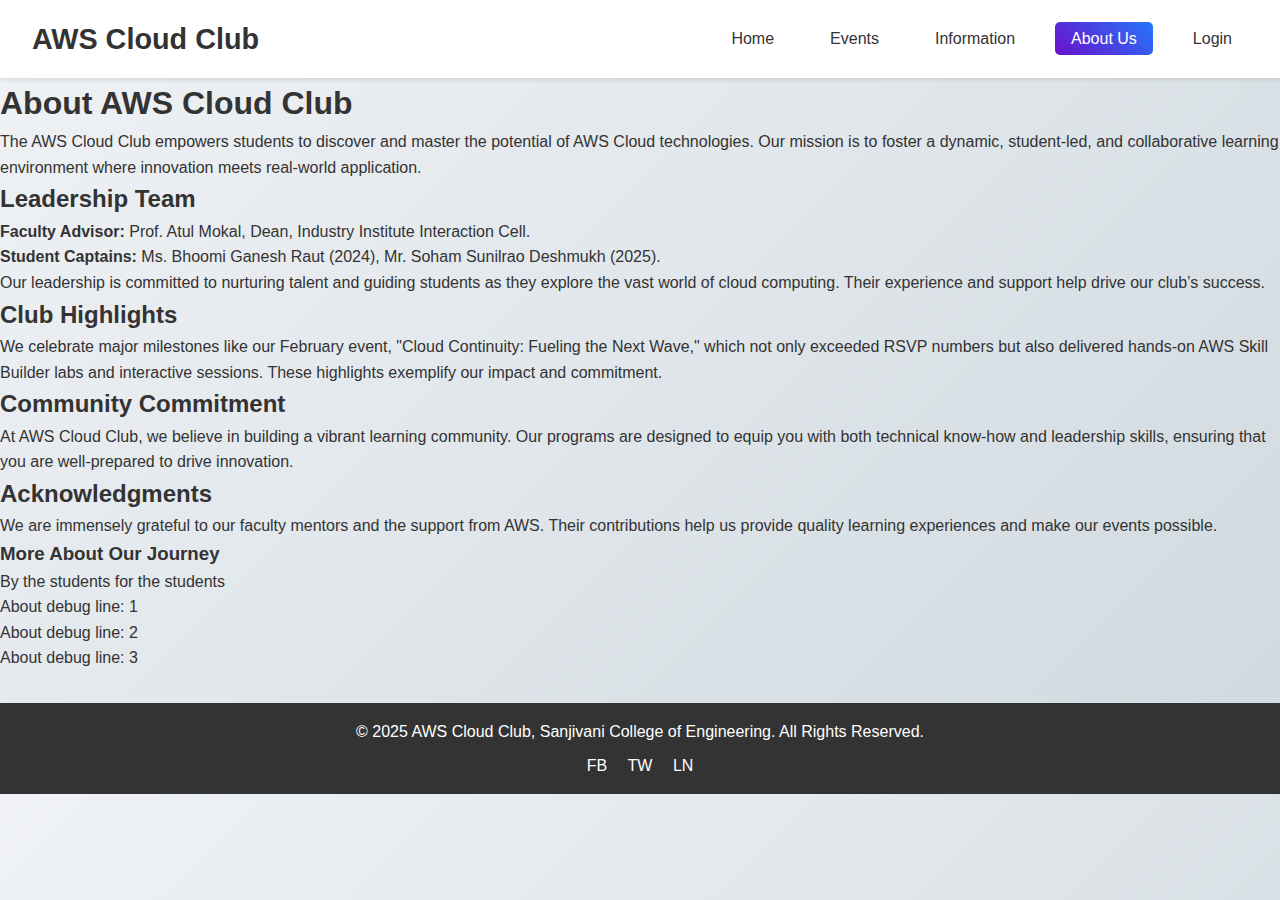
<file: about.html>
<!DOCTYPE html>
<html lang="en">
  <head>
    <meta charset="UTF-8" />
    <meta name="viewport" content="width=device-width, initial-scale=1.0" />
    <title>AWS Cloud Club - About Us</title>
    <link rel="stylesheet" href="css/style.css" />
  </head>
  <body>
    <!-- Navigation Bar -->
    <header>
      <nav class="navbar">
        <div class="nav-logo">AWS Cloud Club</div>
        <ul class="nav-links">
          <li><a href="index.html">Home</a></li>
          <li><a href="events.html">Events</a></li>
          <li><a href="info.html">Information</a></li>
          <li><a href="about.html" class="active">About Us</a></li>
          <li><a href="login.html">Login</a></li>
        </ul>
      </nav>
    </header>

    <!-- Main About Us Content -->
    <main class="page-content">
      <section class="about-section">
        <h1>About AWS Cloud Club</h1>
        <p>
          The AWS Cloud Club empowers students to discover and master the potential of AWS Cloud technologies. Our mission is to foster a dynamic, student-led, and collaborative learning environment where innovation meets real-world application.
        </p>
        
        <!-- Leadership Section -->
        <article class="leadership">
          <h2>Leadership Team</h2>
          <p><strong>Faculty Advisor:</strong> Prof. Atul Mokal, Dean, Industry Institute Interaction Cell.</p>
          <p><strong>Student Captains:</strong> Ms. Bhoomi Ganesh Raut (2024), Mr. Soham Sunilrao Deshmukh (2025).</p>
          <p>
            Our leadership is committed to nurturing talent and guiding students as they explore the vast world of cloud computing. Their experience and support help drive our club’s success.
          </p>
        </article>

        <!-- Club Highlights Section -->
        <article class="club-highlights">
          <h2>Club Highlights</h2>
          <p>
            We celebrate major milestones like our February event, "Cloud Continuity: Fueling the Next Wave," which not only exceeded RSVP numbers but also delivered hands-on AWS Skill Builder labs and interactive sessions. These highlights exemplify our impact and commitment.
          </p>
        </article>

        <!-- Community Commitment Section -->
        <article class="community-commitment">
          <h2>Community Commitment</h2>
          <p>
            At AWS Cloud Club, we believe in building a vibrant learning community. Our programs are designed to equip you with both technical know-how and leadership skills, ensuring that you are well-prepared to drive innovation.
          </p>
        </article>

        <!-- Acknowledgments Section -->
        <article class="acknowledgments">
          <h2>Acknowledgments</h2>
          <p>
            We are immensely grateful to our faculty mentors and the support from AWS. Their contributions help us provide quality learning experiences and make our events possible.
          </p>
        </article>

        <!-- Extended Filler and Debug Content -->
        <article class="extended-about">
          <h3>More About Our Journey</h3>
          <p>
            By the students for the students
          </p>
          <p class="debug">About debug line: 1</p>
          <p class="debug">About debug line: 2</p>
          <p class="debug">About debug line: 3</p>
          <!-- (Additional filler lines as needed for file length) -->
        </article>
      </section>
    </main>

    <!-- Footer Section -->
    <footer>
      <p>&copy; 2025 AWS Cloud Club, Sanjivani College of Engineering. All Rights Reserved.</p>
      <div class="social-icons">
        <a href="#" title="Facebook">FB</a>
        <a href="#" title="Twitter">TW</a>
        <a href="#" title="LinkedIn">LN</a>
      </div>
    </footer>
  </body>
</html>
</file>
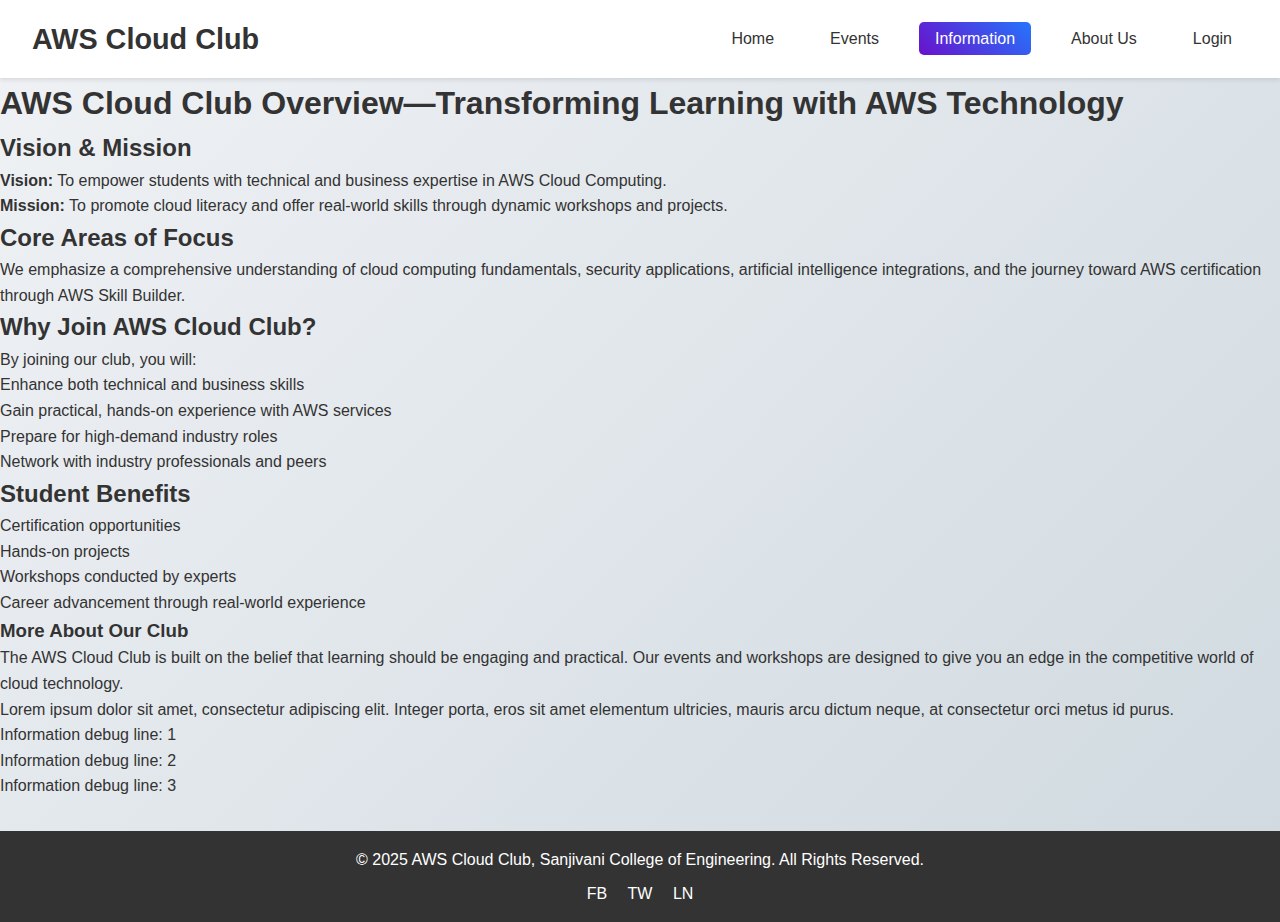
<file: info.html>
<!DOCTYPE html>
<html lang="en">
  <head>
    <meta charset="UTF-8" />
    <meta name="viewport" content="width=device-width, initial-scale=1.0" />
    <title>AWS Cloud Club - Information</title>
    <link rel="stylesheet" href="css/style.css" />
  </head>
  <body>
    <!-- Navigation Bar -->
    <header>
      <nav class="navbar">
        <div class="nav-logo">AWS Cloud Club</div>
        <ul class="nav-links">
          <li><a href="index.html">Home</a></li>
          <li><a href="events.html">Events</a></li>
          <li><a href="info.html" class="active">Information</a></li>
          <li><a href="about.html">About Us</a></li>
          <li><a href="login.html">Login</a></li>
        </ul>
      </nav>
    </header>

    <!-- Main Information Content -->
    <main class="page-content">
      <section class="info-section">
        <h1>AWS Cloud Club Overview—Transforming Learning with AWS Technology</h1>
        <article class="mission-vision">
          <h2>Vision &amp; Mission</h2>
          <p>
            <strong>Vision:</strong> To empower students with technical and business expertise in AWS Cloud Computing.
          </p>
          <p>
            <strong>Mission:</strong> To promote cloud literacy and offer real-world skills through dynamic workshops and projects.
          </p>
        </article>

        <article class="core-focus">
          <h2>Core Areas of Focus</h2>
          <p>
            We emphasize a comprehensive understanding of cloud computing fundamentals, security applications, artificial intelligence integrations, and the journey toward AWS certification through AWS Skill Builder.
          </p>
        </article>

        <article class="why-join">
          <h2>Why Join AWS Cloud Club?</h2>
          <p>
            By joining our club, you will:
          </p>
          <ul>
            <li>Enhance both technical and business skills</li>
            <li>Gain practical, hands-on experience with AWS services</li>
            <li>Prepare for high-demand industry roles</li>
            <li>Network with industry professionals and peers</li>
          </ul>
        </article>

        <article class="student-benefits">
          <h2>Student Benefits</h2>
          <ul>
            <li>Certification opportunities</li>
            <li>Hands-on projects</li>
            <li>Workshops conducted by experts</li>
            <li>Career advancement through real-world experience</li>
          </ul>
        </article>

        <!-- Extended Filler Content for Thoroughness and Debugging -->
        <article class="extended-info">
          <h3>More About Our Club</h3>
          <p>
            The AWS Cloud Club is built on the belief that learning should be engaging and practical. Our events and workshops are designed to give you an edge in the competitive world of cloud technology.
          </p>
          <p>
            Lorem ipsum dolor sit amet, consectetur adipiscing elit. Integer porta, eros sit amet elementum ultricies, mauris arcu dictum neque, at consectetur orci metus id purus.
          </p>
          <p class="debug">Information debug line: 1</p>
          <p class="debug">Information debug line: 2</p>
          <p class="debug">Information debug line: 3</p>
          <!-- (Repeat debug lines or extended content as needed) -->
        </article>
      </section>
    </main>

    <!-- Footer Section -->
    <footer>
      <p>&copy; 2025 AWS Cloud Club, Sanjivani College of Engineering. All Rights Reserved.</p>
      <div class="social-icons">
        <a href="#" title="Facebook">FB</a>
        <a href="#" title="Twitter">TW</a>
        <a href="#" title="LinkedIn">LN</a>
      </div>
    </footer>
  </body>
</html>
</file>
<file: css/style.css>
/* Base Reset and Global Styles */
* {
    margin: 0;
    padding: 0;
    box-sizing: border-box;
  }
  
  body {
    font-family: Arial, sans-serif;
    line-height: 1.6;
    background: linear-gradient(135deg, #f0f2f5, #cfd9df);
    color: #333;
  }
  
  /* Dark Mode Styles */
  body.dark-mode {
    background: #121212;
    color: #f1f1f1;
  }
  
  /* Navigation Bar */
  .navbar {
    background: #ffffff;
    padding: 1rem 2rem;
    display: flex;
    align-items: center;
    justify-content: space-between;
    box-shadow: 0 2px 4px rgba(0,0,0,0.1);
  }
  
  .navbar .nav-logo {
    font-size: 1.8rem;
    font-weight: bold;
    color: #333;
  }
  
  .navbar .nav-links {
    list-style: none;
    display: flex;
  }
  
  .navbar .nav-links li {
    margin-left: 1.5rem;
  }
  
  .navbar .nav-links li a {
    text-decoration: none;
    color: #333;
    padding: 0.5rem 1rem;
    border-radius: 5px;
    transition: background 0.3s;
  }
  
  .navbar .nav-links li a:hover,
  .navbar .nav-links li a.active {
    background: linear-gradient(45deg, #6a11cb, #2575fc);
    color: #fff;
  }
  
  /* Hero Section */
  .hero-section {
    padding: 4rem 2rem;
    text-align: center;
    background: url('../images/hero-bg.jpg') no-repeat center center/cover;
  }
  
  .hero-section h1 {
    font-size: 3rem;
    margin-bottom: 1rem;
  }
  
  .hero-section p {
    font-size: 1.2rem;
  }
  
  /* Slider Section */
  .slider-section {
    position: relative;
    overflow: hidden;
    height: 400px;
  }
  
  .slider-container {
    width: 100%;
    height: 100%;
  }
  
  .slider {
    display: flex;
    transition: opacity 1s ease-in-out;
    height: 100%;
  }
  
  .slide {
    flex: 1;
    min-width: 100%;
    background-position: center;
    background-size: cover;
    position: relative;
    opacity: 0;
    transition: opacity 1s ease-in-out;
  }
  
  .slide-caption {
    position: absolute;
    bottom: 1rem;
    left: 1rem;
    background: rgba(0,0,0,0.6);
    color: #fff;
    padding: 0.5rem 1rem;
    border-radius: 5px;
  }
  
  /* Buttons */
  .btn-primary,
  .btn-secondary {
    display: inline-block;
    padding: 0.75rem 1.5rem;
    margin-top: 1rem;
    border: none;
    border-radius: 25px;
    color: #fff;
    cursor: pointer;
    transition: background 0.3s;
  }
  
  .btn-primary {
    background: linear-gradient(45deg, #6a11cb, #2575fc);
  }
  
  .btn-primary:hover {
    background: linear-gradient(45deg, #5a0fb3, #1f65f0);
  }
  
  .btn-secondary {
    background: linear-gradient(45deg, #fd746c, #ff9068);
  }
  
  .btn-secondary:hover {
    background: linear-gradient(45deg, #e66b5f, #ff7a5e);
  }
  
  /* Cards */
  .card {
    background: #fff;
    border-radius: 10px;
    box-shadow: 0 2px 6px rgba(0,0,0,0.1);
    padding: 1.5rem;
    margin: 1rem;
    transition: transform 0.3s;
  }
  
  .card:hover {
    transform: translateY(-5px);
  }
  
  /* Floating Contact Button */
  .floating-contact {
    position: fixed;
    bottom: 20px;
    right: 20px;
    z-index: 1000;
  }
  
  .floating-contact a {
    background: linear-gradient(45deg, #6a11cb, #2575fc);
    color: #fff;
    padding: 0.8rem 1.2rem;
    border-radius: 50px;
    text-decoration: none;
    transition: transform 0.3s;
  }
  
  .floating-contact a.hovered {
    transform: scale(1.1);
  }
  
  /* Loading Animation */
  .loading {
    font-size: 1.2rem;
    text-align: center;
    padding: 2rem;
  }
  
  /* Responsive Design */
  @media screen and (max-width: 768px) {
    .navbar .nav-links {
      flex-direction: column;
      align-items: center;
    }
  
    .navbar .nav-links li {
      margin: 0.5rem 0;
    }
  
    .hero-section {
      padding: 3rem 1rem;
    }
  }
  
  /* Extra filler styles for extended file length */
  .extra-content,
  .auth-filler-content,
  .newsletter-extra,
  .more-events,
  .about-extra,
  .extra-info {
    margin-top: 2rem;
    font-size: 0.95rem;
    line-height: 1.4;
    color: #555;
  }
  
  .extra-content p,
  .auth-filler-content p,
  .newsletter-extra p,
  .more-events p,
  .about-extra p,
  .extra-info p {
    margin-bottom: 1rem;
    padding: 0 1rem;
  }
  
  /* Footer Styles */
  footer {
    background: #333;
    color: #fff;
    text-align: center;
    padding: 1rem 0;
    margin-top: 2rem;
  }
  
  footer .social-icons {
    margin-top: 0.5rem;
  }
  
  footer .social-icons a {
    color: #fff;
    margin: 0 0.5rem;
    text-decoration: none;
    transition: color 0.3s;
  }
  
  footer .social-icons a:hover {
    color: #ddd;
  }
</file>
